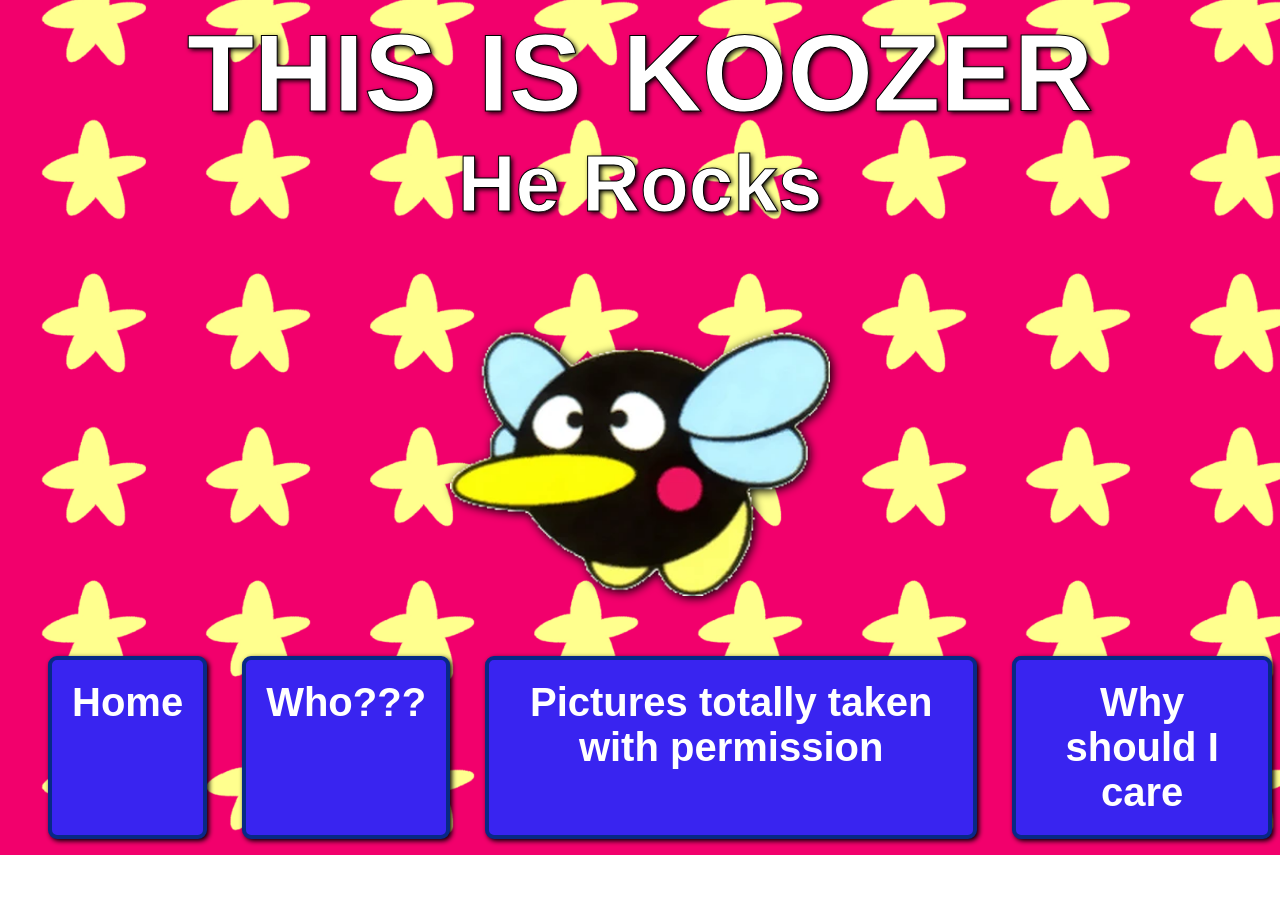
<file: index.html>
<!DOCTYPE html>
<html lang="en">
    <style>
h2 {
  text-align: center;
  font-size:110px;
  color: rgb(255, 255, 255);
    -webkit-text-stroke: 1px black;
  text-shadow: 2px 2px 5px rgb(0, 0, 0);
  font-family: impact, sans-serif;
  margin: 0.5px;
  padding: 0.5px;
  word-spacing: 10px;
}

h1 {
  text-align: center;
   font-size:80px;
   color: rgb(255, 255, 255);
    -webkit-text-stroke: 1px black;
  text-shadow: 2px 2px 5px rgb(0, 0, 0);
  font-family: impact, sans-serif;
  margin: 1px;
  padding: 1px;
}

img {
  display: block;
  margin-left: auto;
  margin-right: auto;
  width: 30%;
  margin-top: 100px;
  filter: drop-shadow(2px 2px 5px rgb(0, 0, 0));
}

p {
    text-align: center;
    font-size: 25px;
    margin: 5px;
  padding: 5px;
}
a {
  text-align: center;
  font-size: 25px;
}
</style>

<head>
    <meta charset="UTF-8">
    <meta name="viewport" content="width=device-width, initial-scale=1.0">
    <link rel="stylesheet" href="Designy.css">
    <title>Document</title>
</head>

<body>
    <h2>THIS IS KOOZER</h2>
    <h1>He Rocks</h1>
    
    <img src="Koozer2.webp" alt="Koozer" class="floating">
    
    <ul>
        <nav class="Menu">
      <a href="index.html" class="active">Home</a>
      <a href="super.html">Who???</a>
       <a href="worko.html">Pictures totally taken with permission</a>
        <a href="answr.html">Why should I care</a>
        </nav>
    </ul>
</body>

</html>
</file>
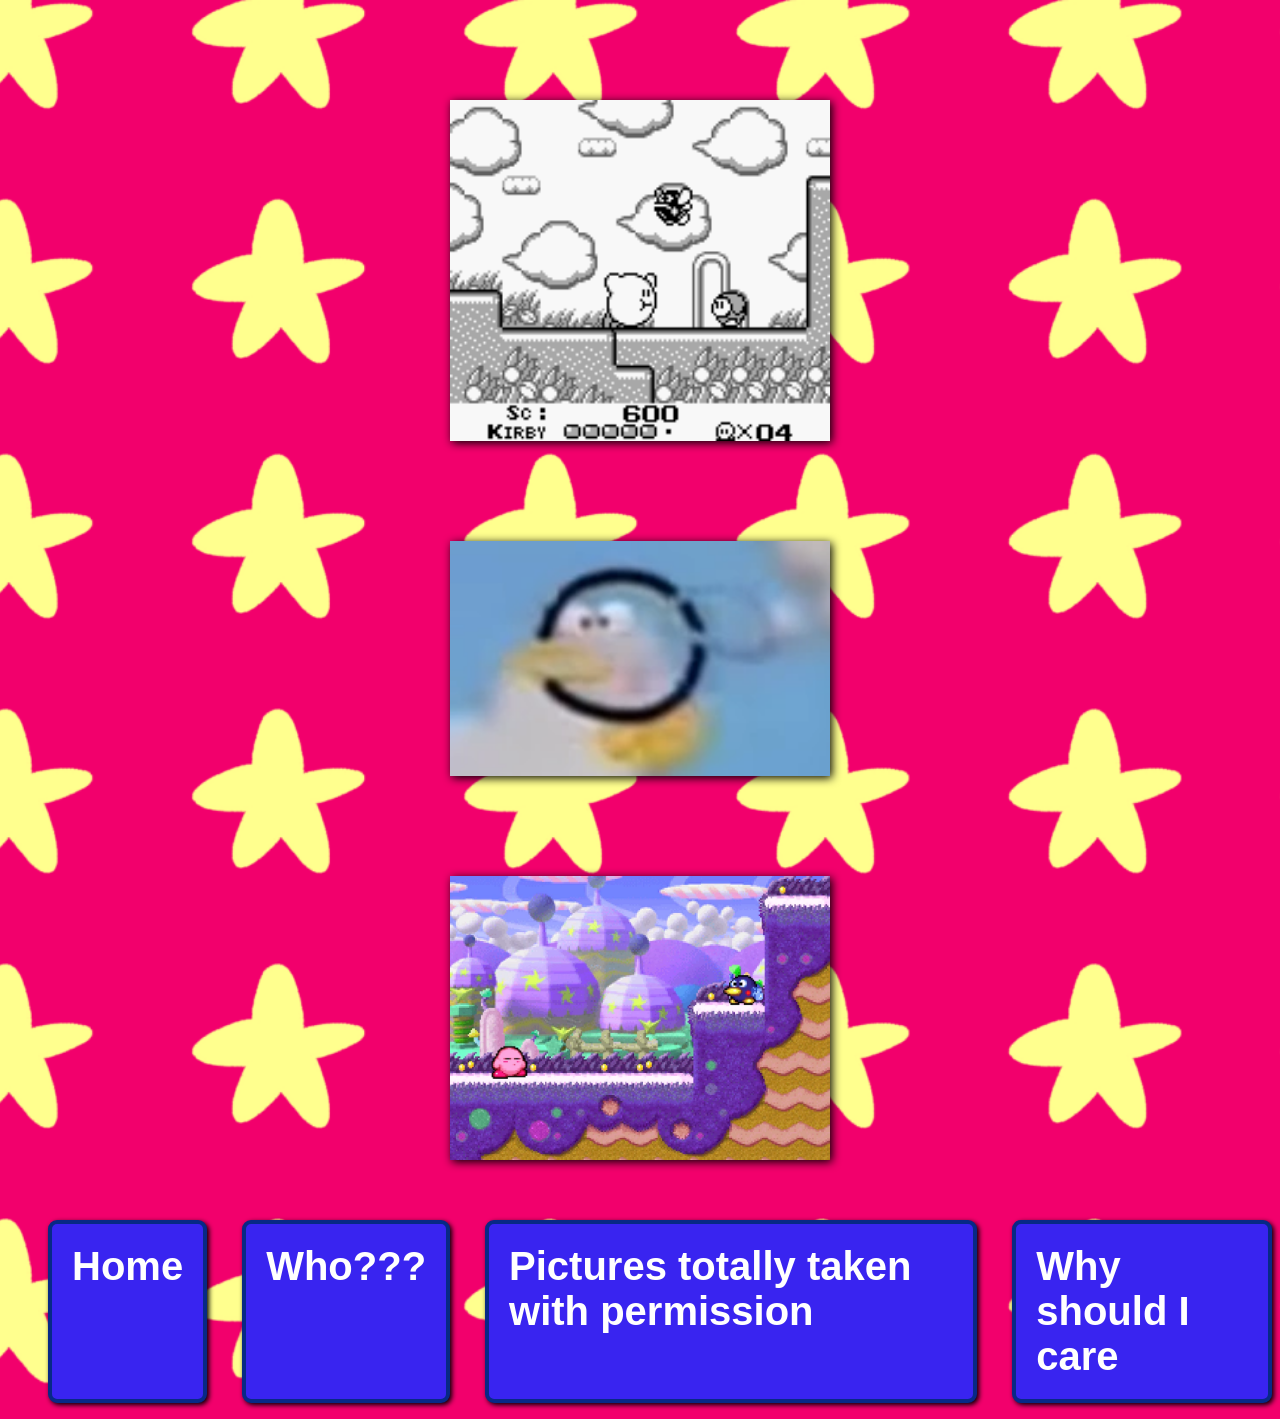
<file: worko.html>
<!DOCTYPE html>
<html lang="en">
    <style>
        img {
  display: block;
  margin-left: auto;
  margin-right: auto;
  width: 30%;
  margin-top: 100px;
  filter: drop-shadow(2px 2px 5px rgb(0, 0, 0));
}
</style>
<head>
    <meta charset="UTF-8">
    <meta name="viewport" content="width=device-width, initial-scale=1.0">
    <link rel="stylesheet" href="Designy.css">
</head>
<body>
   
     <img src="DL_Koozer.webp">
      <img src="Screen_Shot_2016-12-02_at_10.50.47_PM.webp">
       <img src="KSSU_Koozer.webp" alt="Koozer">
   
    <ul>
       <nav class="Menu">
      <a href="index.html" >Home</a>
      <a href="super.html">Who???</a>
       <a href="worko.html" class="active">Pictures totally taken with permission</a>
        <a href="answr.html">Why should I care</a>
        </nav>
    </ul>

</body>
</html>
</file>
<file: Designy.css>
.Menu {
    display: flex;
    gap: 35px;
    justify-content: center;
    margin-top: 60px;
}

.Menu a {
    text-decoration: none;
    color: #ffffff;
    font-size: 40px;
    background-color: #3924f0;
    font-family: 'Poppins', sans-serif;
    font-weight: bold;
    border-radius: 9px;
    padding: 20px;
    border: 4px solid #072986;
    box-shadow: 2px 2px 5px rgb(0, 0, 0);
     transition:all 0.3s ease-in-out;
}

.Menu a:hover {
    clip-path: rounded-rectangle(20px);
    background-color: #ffa600;
     transform: scale(1.10);
    color: #000000;
    border: 6px solid #ddf8b3;
    transition:all 0.3s ease-in-out;
}

body {
    background-image: url("Untitled668_20260926185329.png");
    background-size: cover;
    background-position: center;
    background-repeat: no-repeat;
}

.floating {
    animation: float 3s ease-in-out infinite;
}

@keyframes float {
    0%, 100% {
        transform: translateY(15px);
    }
    50% {
        transform: translateY(-80px);
    }
}
</file>
